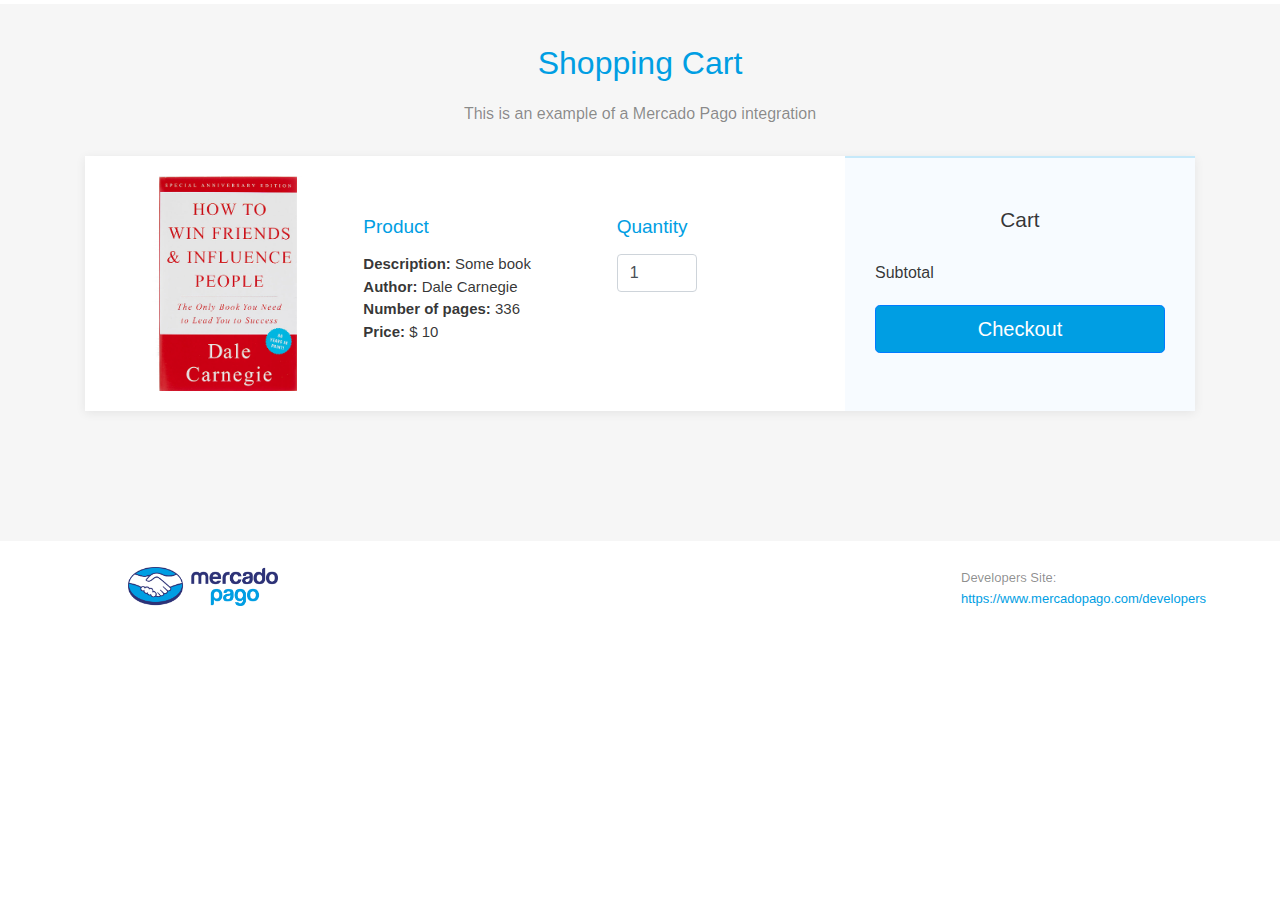
<file: checkout/index.html>
<!DOCTYPE html>
<html>
<head>
    <title>Integration Example - Card Payment</title>
    <meta charset="utf-8">
    <meta name="viewport" content="width=device-width, initial-scale=1">
    <link rel="stylesheet" type="text/css" href="https://maxcdn.bootstrapcdn.com/bootstrap/4.0.0/css/bootstrap.min.css">
    <link rel="stylesheet" type="text/css" href="css/index.css">
    <script src="https://ajax.googleapis.com/ajax/libs/jquery/3.4.1/jquery.min.js"></script>
    <script src="https://sdk.mercadopago.com/js/v2"></script>
    <script type="text/javascript" src="js/index.js" defer></script>
</head>
<body>
<main>
    <!-- Hidden input to store your integration public key -->
    <input type="hidden" id="mercado-pago-public-key" value="{{APP_USR-90a36cb4-b64d-42b8-8f48-e2de79e7dcaf}}">

    <!-- Shopping Cart -->
    <section class="shopping-cart dark">
        <div class="container container__cart">
            <div class="block-heading">
                <h2>Shopping Cart</h2>
                <p>This is an example of a Mercado Pago integration</p>
            </div>
            <div class="content">
                <div class="row">
                    <div class="col-md-12 col-lg-8">
                        <div class="items">
                            <div class="product">
                                <div class="info">
                                    <div class="product-details">
                                        <div class="row justify-content-md-center">
                                            <div class="col-md-3">
                                                <img class="img-fluid mx-auto d-block image" src="img/product.png">
                                            </div>
                                            <div class="col-md-4 product-detail">
                                                <h5>Product</h5>
                                                <div class="product-info">
                                                    <p><b>Description: </b><span id="product-description">Some book</span><br>
                                                        <b>Author: </b>Dale Carnegie<br>
                                                        <b>Number of pages: </b>336<br>
                                                        <b>Price:</b> $ <span id="unit-price">10</span></p>
                                                </div>
                                            </div>
                                            <div class="col-md-3 product-detail">
                                                <label for="quantity"><h5>Quantity</h5></label>
                                                <input type="number" id="quantity" value="1" min="1" class="form-control">
                                            </div>
                                        </div>
                                    </div>
                                </div>
                            </div>
                        </div>
                    </div>
                    <div class="col-md-12 col-lg-4">
                        <div class="summary">
                            <h3>Cart</h3>
                            <div class="summary-item"><span class="text">Subtotal</span><span class="price" id="cart-total"></span></div>
                            <button class="btn btn-primary btn-lg btn-block" id="checkout-btn">Checkout</button>
                        </div>
                    </div>
                </div>
            </div>
        </div>
    </section>
    <!-- Payment -->
    <section class="payment-form dark">
        <div class="container__payment">
            <div class="block-heading">
                <h2>Card Payment</h2>
                <p>This is an example of a Mercado Pago integration</p>
            </div>
            <div class="form-payment">
                <div class="products">
                    <h2 class="title">Summary</h2>
                    <div class="item">
                        <span class="price" id="summary-price"></span>
                        <p class="item-name">Book x <span id="summary-quantity"></span></p>
                    </div>
                    <div class="total">Total<span class="price" id="summary-total"></span></div>
                </div>
                <div class="payment-details">
                    <form id="form-checkout">
                        <h3 class="title">Buyer Details</h3>
                        <div class="row">
                            <div class="form-group col">
                                <input id="form-checkout__cardholderEmail" name="cardholderEmail" type="email" class="form-control"/>
                            </div>
                        </div>
                        <div class="row">
                            <div class="form-group col-sm-5">
                                <select id="form-checkout__identificationType" name="identificationType" class="form-control"></select>
                            </div>
                            <div class="form-group col-sm-7">
                                <input id="form-checkout__identificationNumber" name="docNumber" type="text" class="form-control"/>
                            </div>
                        </div>
                        <br>
                        <h3 class="title">Card Details</h3>
                        <div class="row">
                            <div class="form-group col-sm-8">
                                <input id="form-checkout__cardholderName" name="cardholderName" type="text" class="form-control"/>
                            </div>
                            <div class="form-group col-sm-4">
                                <div class="input-group expiration-date">
                                    <div id="form-checkout__expirationDate" class="form-control h-40"></div>
                                </div>
                            </div>
                            <div class="form-group col-sm-8">
                                <div id="form-checkout__cardNumber" class="form-control h-40"></div>
                            </div>
                            <div class="form-group col-sm-4">
                                <div id="form-checkout__securityCode" class="form-control h-40"></div>
                            </div>
                            <div id="issuerInput" class="form-group col-sm-12 hidden">
                                <select id="form-checkout__issuer" name="issuer" class="form-control"></select>
                            </div>
                            <div class="form-group col-sm-12">
                                <select id="form-checkout__installments" name="installments" type="text" class="form-control"></select>
                            </div>
                            <div class="form-group col-sm-12">
                                <input type="hidden" id="amount" />
                                <input type="hidden" id="description" />
                                <div id="validation-error-messages">
                                </div>
                                <br>
                                <button id="form-checkout__submit" type="submit" class="btn btn-primary btn-block">Pay</button>
                                <br>
                                <p id="loading-message">Loading, please wait...</p>
                                <br>
                                <a id="go-back">
                                    <svg xmlns="http://www.w3.org/2000/svg" width="12" height="12" viewBox="0 0 10 10" class="chevron-left">
                                        <path fill="#009EE3" fill-rule="nonzero"id="chevron_left" d="M7.05 1.4L6.2.552 1.756 4.997l4.449 4.448.849-.848-3.6-3.6z"></path>
                                    </svg>
                                    Go back to Shopping Cart
                                </a>
                            </div>
                        </div>
                    </form>
                </div>
            </div>
        </div>
    </section>
    <!-- Result -->
    <section class="shopping-cart dark">
        <div class="container container__result">
            <div class="block-heading">
                <h2>Payment Result</h2>
                <p>This is an example of a Mercado Pago integration</p>
            </div>
            <div class="content">
                <div class="row">
                    <div class="col-md-12 col-lg-12">
                        <div class="items product info product-details">
                            <div class="row justify-content-md-center">
                                <div class="col-md-4 product-detail">
                                    <div class="product-info">
                                        <div id="fail-response">
                                            <br/>
                                            <img src="img/fail.png" width="350px">
                                            <p class="text-center font-weight-bold">Something went wrong</p>
                                            <p id="error-message" class="text-center"></p>
                                            <br/>
                                        </div>

                                        <div id="success-response">
                                            <br/>
                                            <p><b>ID: </b><span id="payment-id"></span></p>
                                            <p><b>Status: </b><span id="payment-status"></span></p>
                                            <p><b>Detail: </b><span id="payment-detail"></span></p>
                                            <br/>
                                        </div>
                                    </div>
                                </div>
                            </div>
                        </div>
                    </div>
                </div>
            </div>
        </div>
    </section>
</main>
<footer>
    <div class="footer_logo"><img id="horizontal_logo" src="img/horizontal_logo.png"></div>
    <div class="footer_text">
        <p>Developers Site:</p>
        <p><a href="https://www.mercadopago.com/developers">https://www.mercadopago.com/developers</a></p>
    </div>
</footer>
</body>
</html>
</file>
<file: checkout/css/index.css>
body {
    background-color: #fff;
    size: 100%;
    width: auto;
    height: auto;
    font-family: "Helvetica Neue",Helvetica,sans-serif;
    color: RGBA(0,0,0,0.8);
}

main {
    margin: 4px 0 0px 0;
    background-color: #f6f6f6;
    min-height: 90%;
    padding-bottom: 100px;
}

.hidden {
    display: none
}

.h-40 {
    height: 40px;
}

/* Shopping Cart Section - Start */
.shopping-cart {
    padding-bottom: 10px;
    overflow:hidden;
    transition: max-height 5s ease-in-out;
}

.shopping-cart.hide {
    max-height: 0;
    pointer-events: none;
}

.shopping-cart .content {
    box-shadow: 0px 2px 10px rgba(0, 0, 0, 0.075);
    background-color: white;
}

.shopping-cart .block-heading {
    padding-top: 40px;
    margin-bottom: 30px;
    text-align: center;
}

.shopping-cart .block-heading p {
    text-align: center;
    max-width: 600px;
    margin: auto;
    color: RGBA(0,0,0,0.45);
}

.shopping-cart .block-heading h1,
.shopping-cart .block-heading h2,
.shopping-cart .block-heading h3 {
    margin-bottom: 1.2rem;
    color: #009EE3;
}

.shopping-cart .items {
    margin: auto;
}

.shopping-cart .items .product {
    margin-bottom: 0px;
    padding-top: 20px;
    padding-bottom: 20px;
}

.shopping-cart .items .product .info {
    padding-top: 0px;
    text-align: left;
}

.shopping-cart .items .product .info .product-details .product-detail {
    padding-top: 40px;
    padding-left: 40px;
}

.shopping-cart .items .product .info .product-details h5 {
    color: #009EE3;
    font-size: 19px;
}

.shopping-cart .items .product .info .product-details .product-info {
    font-size: 15px;
    margin-top: 15px;
}

.shopping-cart .items .product .info .product-details label {
    width: 50px;
    color: #009EE3;
    font-size: 19px;
}

.shopping-cart .items .product .info .product-details input {
    width: 80px;
}

.shopping-cart .items .product .info .price {
    margin-top: 15px;
    font-weight: bold;
    font-size: 22px;
}

.shopping-cart .summary {
    border-top: 2px solid #C6E9FA;
    background-color: #f7fbff;
    height: 100%;
    padding: 30px;
}

.shopping-cart .summary h3 {
    text-align: center;
    font-size: 1.3em;
    font-weight: 400;
    padding-top: 20px;
    padding-bottom: 20px;
}

.shopping-cart .summary .summary-item:not(:last-of-type) {
    padding-bottom: 10px;
    padding-top: 10px;
    border-bottom: 1px solid rgba(0, 0, 0, 0.1);
}

.shopping-cart .summary .text {
    font-size: 1em;
    font-weight: 400;
}

.shopping-cart .summary .price {
    font-size: 1em;
    float: right;
}

.shopping-cart .summary button {
    margin-top: 20px;
    background-color: #009EE3;
}

@media (min-width: 768px) {

    .shopping-cart .items .product .info .product-details .product-detail {
        padding-top: 40px;
        padding-left: 40px;
    }

    .shopping-cart .items .product .info .price {
        font-weight: 500;
        font-size: 22px;
        top: 17px;
    }

    .shopping-cart .items .product .info .quantity {
        text-align: center;
    }

    .shopping-cart .items .product .info .quantity .quantity-input {
        padding: 4px 10px;
        text-align: center;
    }
}

/* Card Payment Section - Start */
.container__payment {
    display: none;
}

.payment-form {
    padding-bottom: 10px;
    margin-right: 15px;
    margin-left: 15px;
    font-family: "Helvetica Neue",Helvetica,sans-serif;
}

.payment-form.dark {
    background-color: #f6f6f6;
}

.payment-form .content {
    box-shadow: 0px 2px 10px rgba(0, 0, 0, 0.075);
    background-color: white;
}

.payment-form .block-heading {
    padding-top: 40px;
    margin-bottom: 30px;
    text-align: center;
}

.payment-form .block-heading p {
    text-align: center;
    max-width: 420px;
    margin: auto;
    color: RGBA(0,0,0,0.45);
}

.payment-form .block-heading h1,
.payment-form .block-heading h2,
.payment-form .block-heading h3 {
    margin-bottom: 1.2rem;
    color: #009EE3;
}

.payment-form .form-payment {
    border-top: 2px solid #C6E9FA;
    box-shadow: 0px 2px 10px rgba(0, 0, 0, 0.075);
    background-color: #ffffff;
    padding: 0;
    max-width: 600px;
    margin: auto;
}

.payment-form .title {
    font-size: 1em;
    border-bottom: 1px solid rgba(0, 0, 0, 0.1);
    margin-bottom: 0.8em;
    font-weight: 400;
    padding-bottom: 8px;
}

.payment-form .products {
    background-color: #f7fbff;
    padding: 25px;
}

.payment-form .products .item {
    margin-bottom: 1em;
}

.payment-form .products .item-name {
    font-weight: 500;
    font-size: 0.9em;
}

.payment-form .products .item-description {
    font-size: 0.8em;
    opacity: 0.6;
}

.payment-form .products .item p {
    margin-bottom: 0.2em;
}

.payment-form .products .price {
    float: right;
    font-weight: 500;
    font-size: 0.9em;
}

.payment-form .products .total {
    border-top: 1px solid rgba(0, 0, 0, 0.1);
    margin-top: 10px;
    padding-top: 19px;
    font-weight: 500;
    line-height: 1;
}

.payment-form .payment-details {
    padding: 25px 25px 15px;
    height: 100%;
}

.payment-form .payment-details label {
    font-size: 12px;
    font-weight: 600;
    margin-bottom: 15px;
    color: #8C8C8C;
    text-transform: uppercase;
}

.payment-form .payment-details button {
    margin-top: 0.6em;
    padding: 12px 0;
    font-weight: 500;
    background-color: #009EE3;
    margin-bottom: 10px;
}

.payment-form .date-separator {
    margin-left: 10px;
    margin-right: 10px;
    margin-top: 5px;
}

.payment-form a, .payment-form a:not([href]) {
    margin: 0;
    padding: 0;
    font-size: 13px;
    color: #009ee3;
    cursor:pointer;
}

.payment-form a:not([href]):hover{
    color: #3483FA;
    cursor:pointer;
}

#loading-message {
    display: none;
    text-align: center;
    font-weight: 700;
}

footer {
    padding: 2% 10% 6% 10%;
    margin: 0 auto;
    position: relative;
}

#horizontal_logo {
    width: 150px;
    margin: 0;
}

footer p a {
    color: #009ee3;
    text-decoration: none;
}

footer p a:hover {
    color: #3483FA;
    text-decoration: none;
}

@media (min-width: 576px) {
    .payment-form .title {
        font-size: 1.2em;
    }

    .payment-form .products {
        padding: 40px;
    }

    .payment-form .products .item-name {
        font-size: 1em;
    }

    .payment-form .products .price {
        font-size: 1em;
    }

    .payment-form .payment-details {
        padding: 40px 40px 30px;
    }

    .payment-form .payment-details button {
        margin-top: 1em;
        margin-bottom: 15px;
    }

    .footer_logo {
        margin: 0 0 0 0;
        width: 20%;
        text-align: left;
        position: absolute;
    }

    .footer_text {
        margin: 0 0 0 65%;
        width: 200px;
        text-align: left;
        position: absolute
    }

    footer p {
        padding: 1px;
        font-size: 13px;
        color: RGBA(0,0,0,0.45);
        margin-bottom: 0;
    }
}

@media (max-width: 576px) {
    footer {
        padding: 5% 1% 15% 1%;
        height: 55px;
    }

    footer p {
        padding: 1px;
        font-size: 11px;
        margin-bottom: 0;
    }
    .footer_text {
        margin: 0 0 0 45%;
        width: 180px;
        position: absolute
    }

    .footer_logo {
        margin: 0 0 0 0;
        position: absolute;
    }

}

/* Payment Result Section - Start */
.container__result {
    display: none;
}

#fail-response, #success-response {
    display: none;
}

.validation-error {
    border-color: red;
}

#validation-error-messages p {
    color: red;
}
</file>
